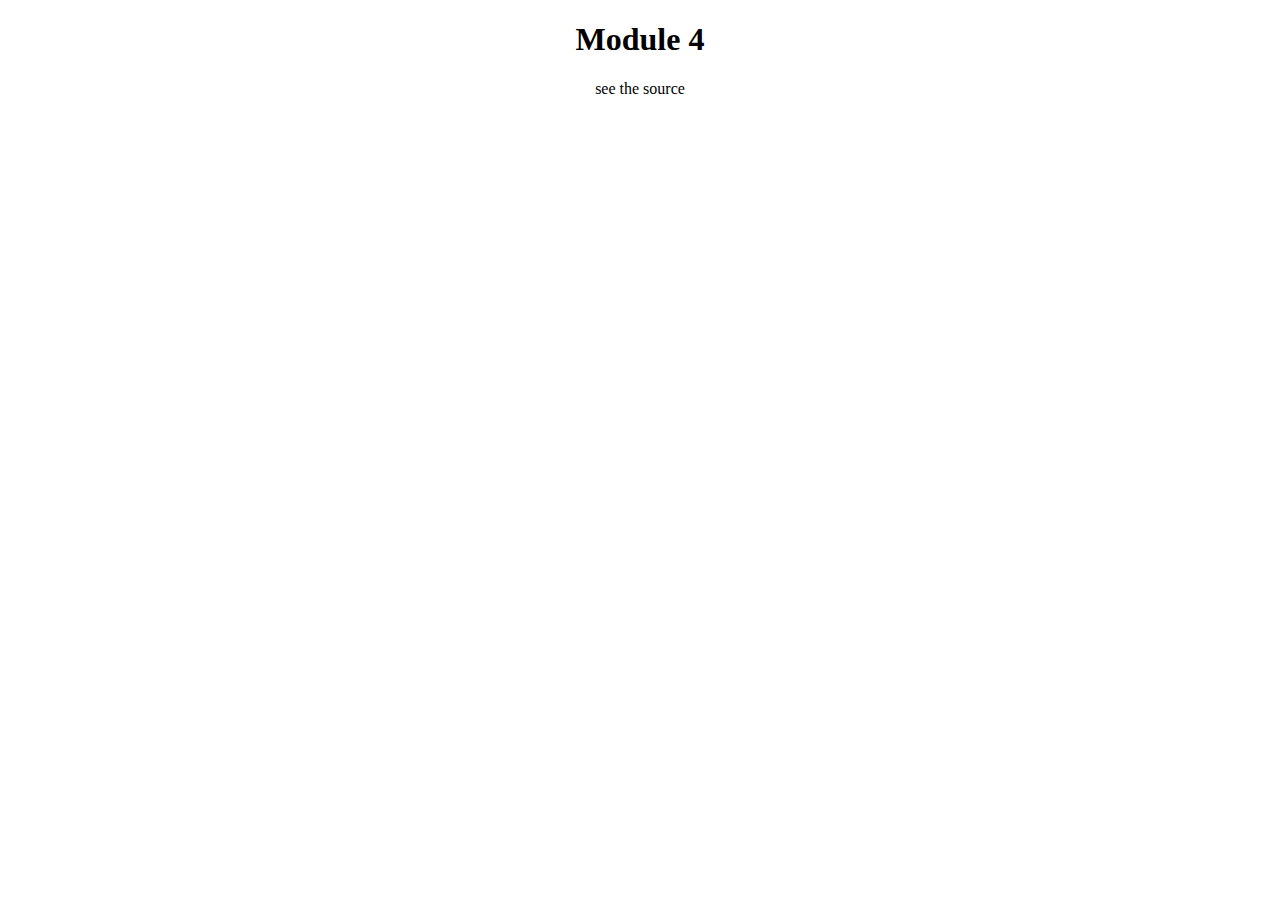
<file: index.html>
<!DOCTYPE html>
<html>
<head>
	<meta http-equiv="Content-Type" content="text/html; charset=UTF-8">
  <title>Module Solution 4</title>
  <script>
    var name = []; 
  </script>
  <script src="spHello.js"></script>
  <script src="spGoodBye.js"></script>
  <script src="scriptPRIN.js"></script>
<body>
  <center><h1>Module 4</h1></center>
  <center><p>see the source</p></center>
</body>
</html>
</file>
